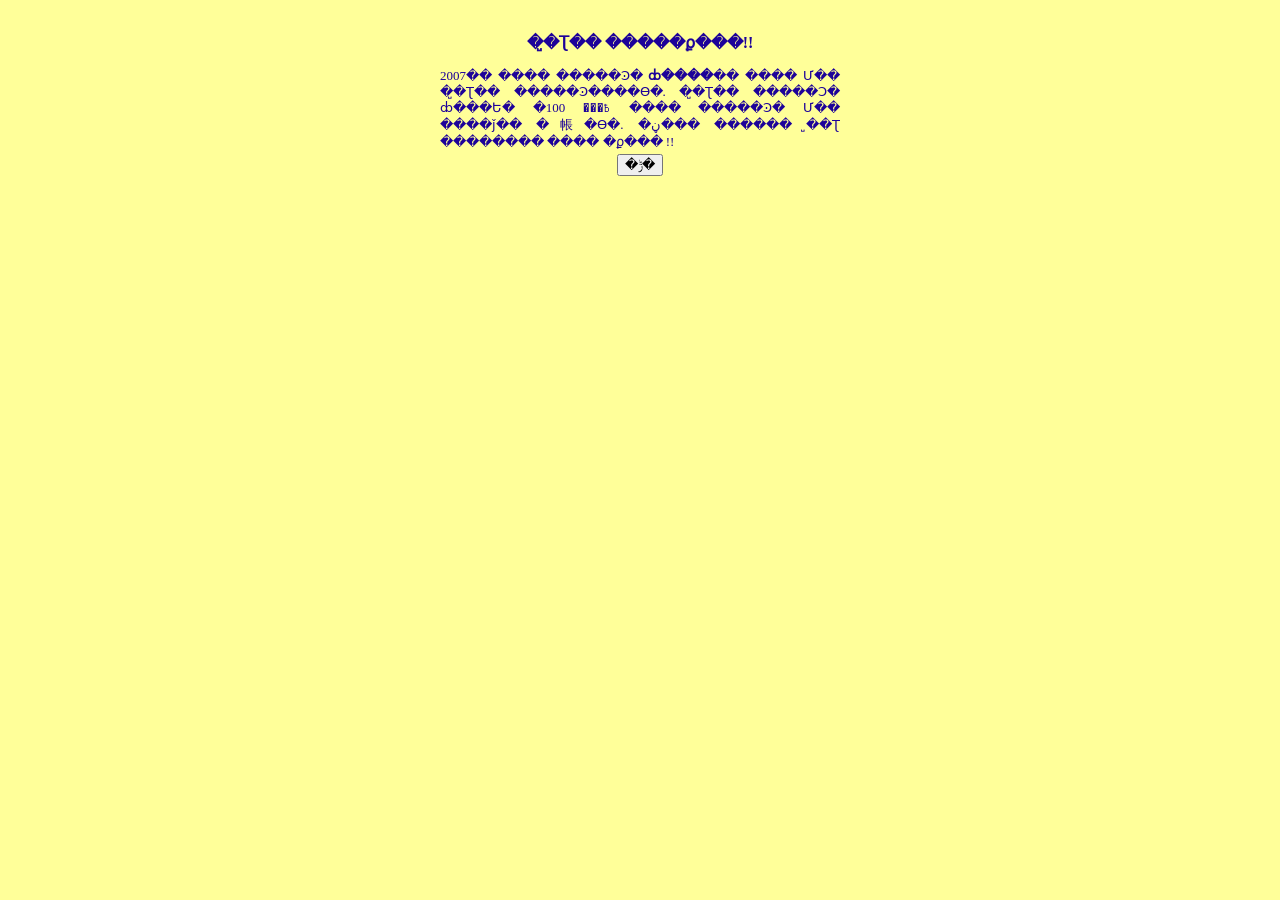
<file: PCmall/WebContent/shoppingmall/pop.html>
<HTML>
	<HEAD>
		<TITLE>��������</TITLE>
	</HEAD>

<BODY bgColor="#FFFF99" text="#1D0299" link="blue" vlink="purple" alink="red">

	<table border="0" align="center">
		<td width="400"><br></td>
		</tr>
		<tr>
			<td width="400">
				<p align="center"><b>�̺�Ʈ�� �����ϼ���!!</b></p>
				<p align="justify"><font size="2">2007�� ���� �����Ͽ� <b>ȸ����</b>�� ���� Ư�� �̺�Ʈ�� �����Ͽ����ϴ�. 
				�̺�Ʈ�� �����Ͻ� ȸ���Ե� �߿��� 100 ���� �����Ͽ� Ư�� ����ǰ�� �帳�ϴ�. �ڼ��� ������ �̺�Ʈ �������� ���� �ϼ��� !!</font></p>
			</td>
		</tr>
		<tr>
			<td width="400">
			<form name="form1">
				<p align="center"><input type="submit" name="cls" value="�ݱ�" onclick="self.close();"></p>
			</form>
			</td>
		</tr>
</table>
<p>&nbsp;</p>
</BODY>

</HTML>
</file>
